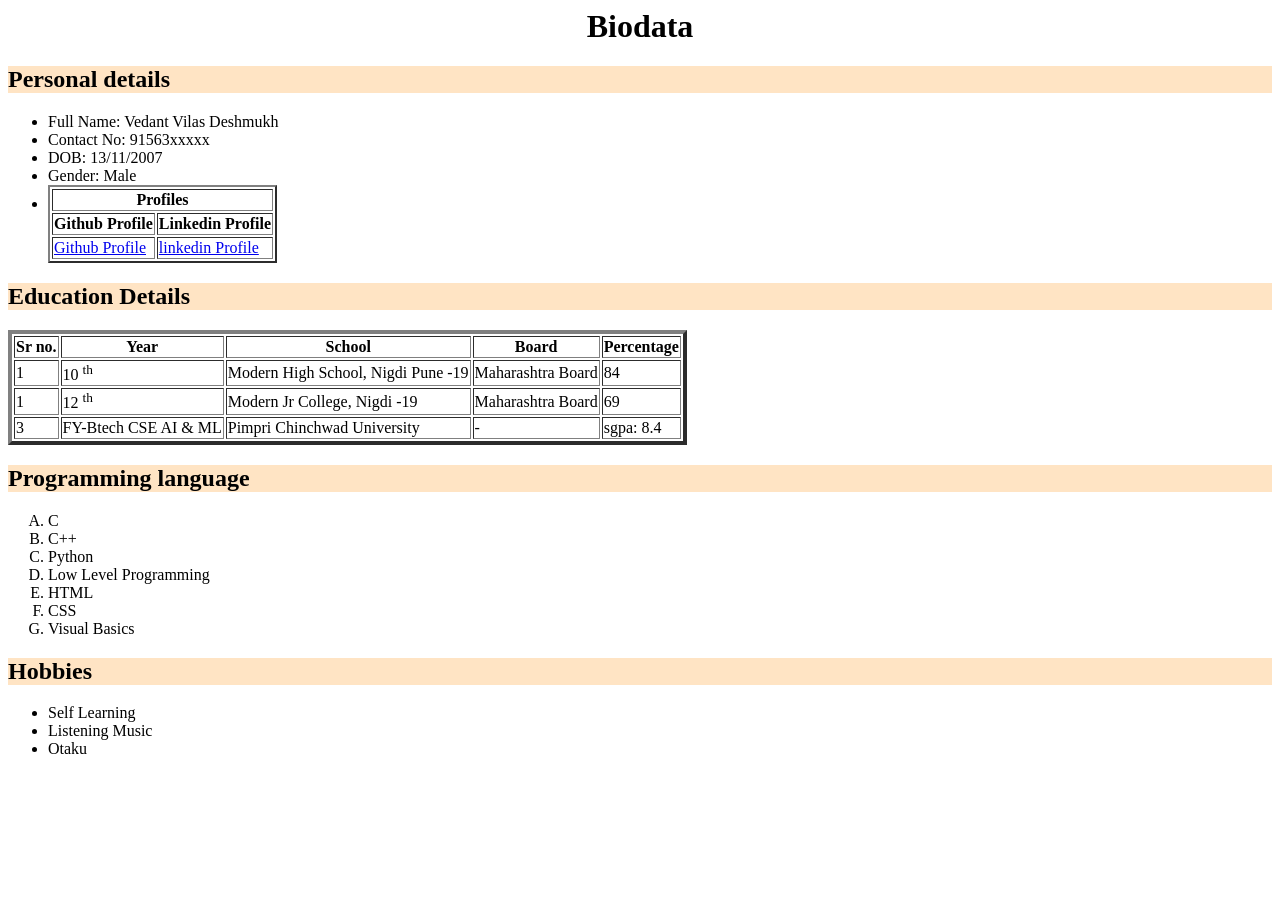
<file: Biodata.html>
<html>
    <!DOCTYPE html>
    <html lang="en">
    <head>
        <meta charset="UTF-8">
        <meta name="viewport" content="width=<style device-width, initial-scale=1.0">
        <title>Document</title>
    </head>
    <body>
        <center><h1>Biodata</h1></center>
        <h2 style="background-color: bisque;">Personal details </h2>
        <ul>
            <li>Full Name: Vedant Vilas Deshmukh</li>
            <li>Contact No: 91563xxxxx</li>
            <li>DOB: 13/11/2007</li>
            <li>Gender: Male </li>
            <li>
                <table border="2" >
                    <th colspan= "2">Profiles</th>
                    <tr>
                        <th>Github Profile </th>
                        <th>Linkedin Profile</th>
                    </tr> 
                    <tr>
                        <td><a href="https://www.github.com/vedantvdeshmukh">Github Profile </a></td>
                        <td>
<a href="https://www.linkedin.com/in/vedant-deshmukh-b7042637a?utm_source=share&utm_campaign=share_via&utm_content=profile&utm_medium=android_app">
                                linkedin Profile
                            </a>
                        </td>
                    </tr>
                </table>
            </li>   
        </ul>
        <h2 style="background-color: bisque;">Education Details </h2>
        <table border="4" >
            <th> Sr no.</th>
            <th>Year</th>
            <th>School</th>
            <th>Board</th>
            <th>Percentage</th>
            <tr>
                <td>1</td>
                <td>
                    10
                    <sup>th</sup>
                </td>
                <td>Modern High School, Nigdi Pune -19 </td>
                <td>Maharashtra Board </td>
                <td>84</td>
            </tr>   
            <tr>
                <td>1</td>
                <td>
                    12
                    <SUP>th</SUP>
                </td>
                <td>Modern Jr College, Nigdi -19</td>
                <td>Maharashtra Board</td>
                <td>69</td>
            </tr>
            <tr>
                <td>3</td>
                <td>FY-Btech CSE AI & ML</td>
                <td>Pimpri Chinchwad University</td>
                <td>-</td>
                <td>sgpa: 8.4</td>
            </tr></table>
        <h2 style="background-color: bisque;">Programming language</h2>
        <ol type="A">
            <li>C</li>
            <li>C++</li>
            <li>Python</li>
            <li>Low Level Programming</li>
            <li>HTML</li>
            <li>CSS</li>
            <li>Visual Basics</li>
        </ol>
         <h2 style="background-color: bisque;">Hobbies</h2>
        <ul>
            <li>
                Self Learning
            </li>
            <li>
                Listening Music
            </li>
            <li>
                Otaku
            </li>
        </ul>
    </body>
    </html>
</html>
</file>
